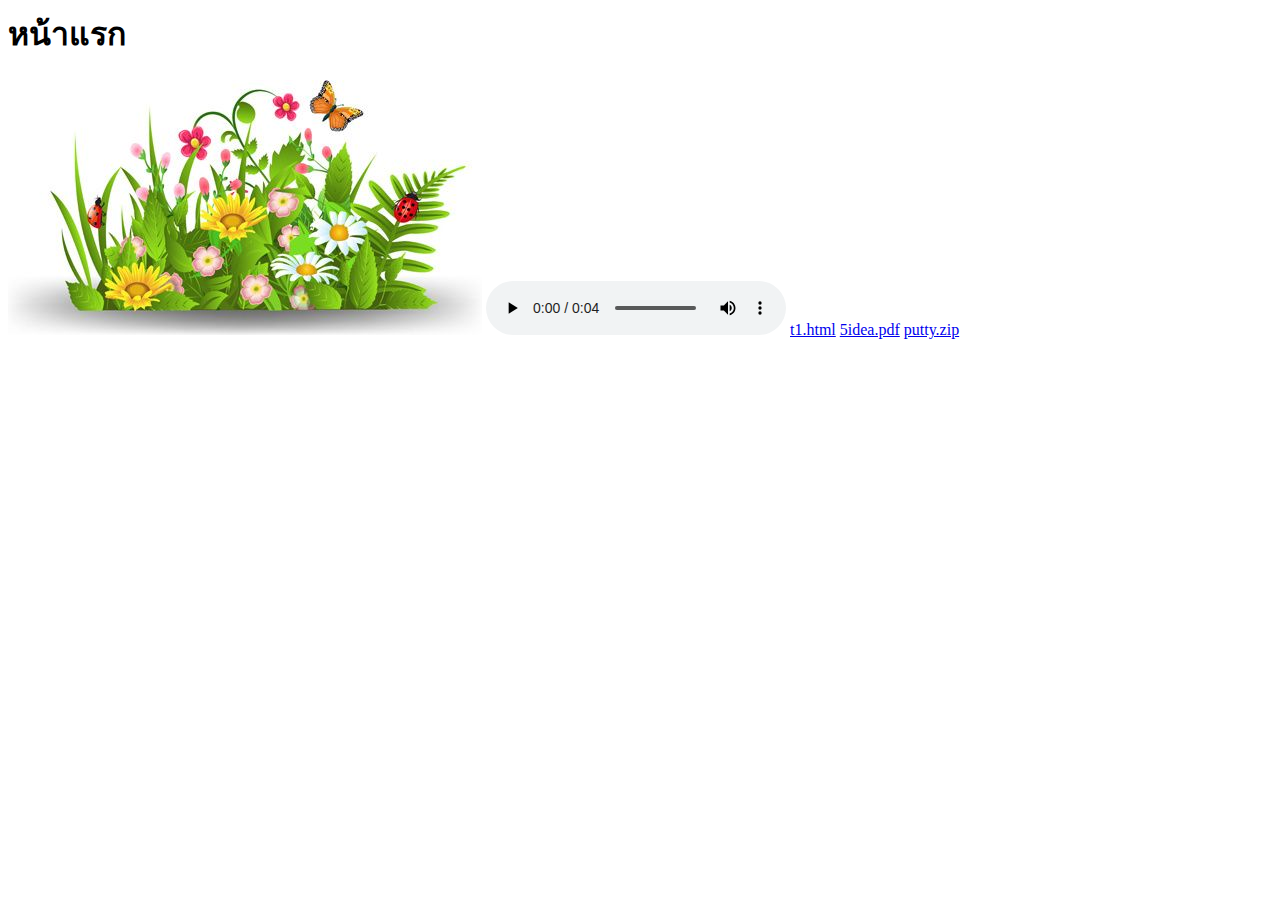
<file: week1-lab/weblab/lab1no5/web2/index.html>
<html>
  <head>
    <title>Homepage</title>
  </head>
  <body>
    <h1>หน้าแรก</h1>
    <!-- 1.	แสดงภาพ garden.jpg -->
    <img src="./media/images/garden.jpg" alt="" />
    <!-- 2.	เล่นเสียงเพลงจากไฟล์ goes-without-saying.mp3 -->
    <audio src="./media/audio/goes-without-saying.mp3" controls>
      goes-without-saying.mp3
    </audio>
    <!-- 3.	สร้าง Link ไปยังหน้า t1.html *** -->
    <a href="./content/topic/t1.html">t1.html</a>
    <!-- 4.	สร้าง Link ไปยังหน้า 5idea.pdf -->
    <a href="./document/5 idea.pdf" target="_blank" rel="noopener noreferrer"
      >5idea.pdf</a
    >
    <!-- 5.	สร้าง Link ให้ผู้ใช้ download ไฟล์ putty.zip -->
    <a href="./download/putty.zip" download="">putty.zip</a>
  </body>
</html>
</file>
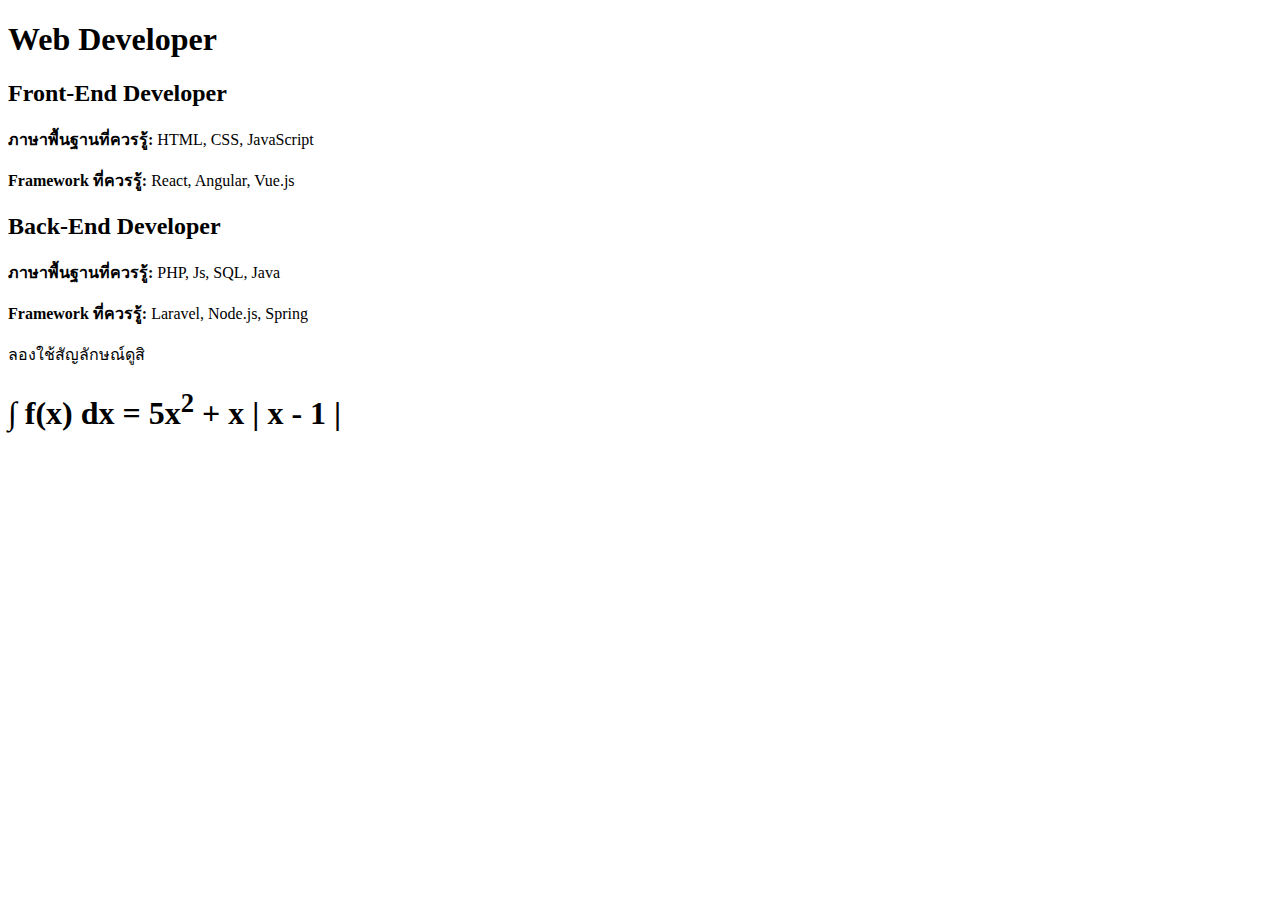
<file: week1-lab/Lab1no1.html>
<!DOCTYPE html>
<html lang="en">
  <head>
    <meta charset="UTF-8" />
    <meta name="viewport" content="width=device-width, initial-scale=1.0" />
    <title>Nattawut Chongcasee</title>
  </head>
  <body>
    <h1>Web Developer</h1>

    <h2>Front-End Developer</h2>
    <p >
      <b>ภาษาพื้นฐานที่ควรรู้:</b>
      HTML, CSS, JavaScript</span>
    </p>
    <p >
      <b>Framework ที่ควรรู้:</b>
      React, Angular, Vue.js
    </p>

    <h2>Back-End Developer</h2>
    <p>
      <b>ภาษาพื้นฐานที่ควรรู้:</b>
      PHP, Js, SQL, Java
    </p>
    <p >
      <b>Framework ที่ควรรู้:</b>
      Laravel, Node.js, Spring
    </p>

    <p>ลองใช้สัญลักษณ์ดูสิ</p>
    <h1>
      &int;<span style="font-style: italic"></span>
        f(x) dx = 5x<sup>2</sup> + x &#124; x - 1 &#124;</span
      >
    </h1>
  </body>
</html>
</file>
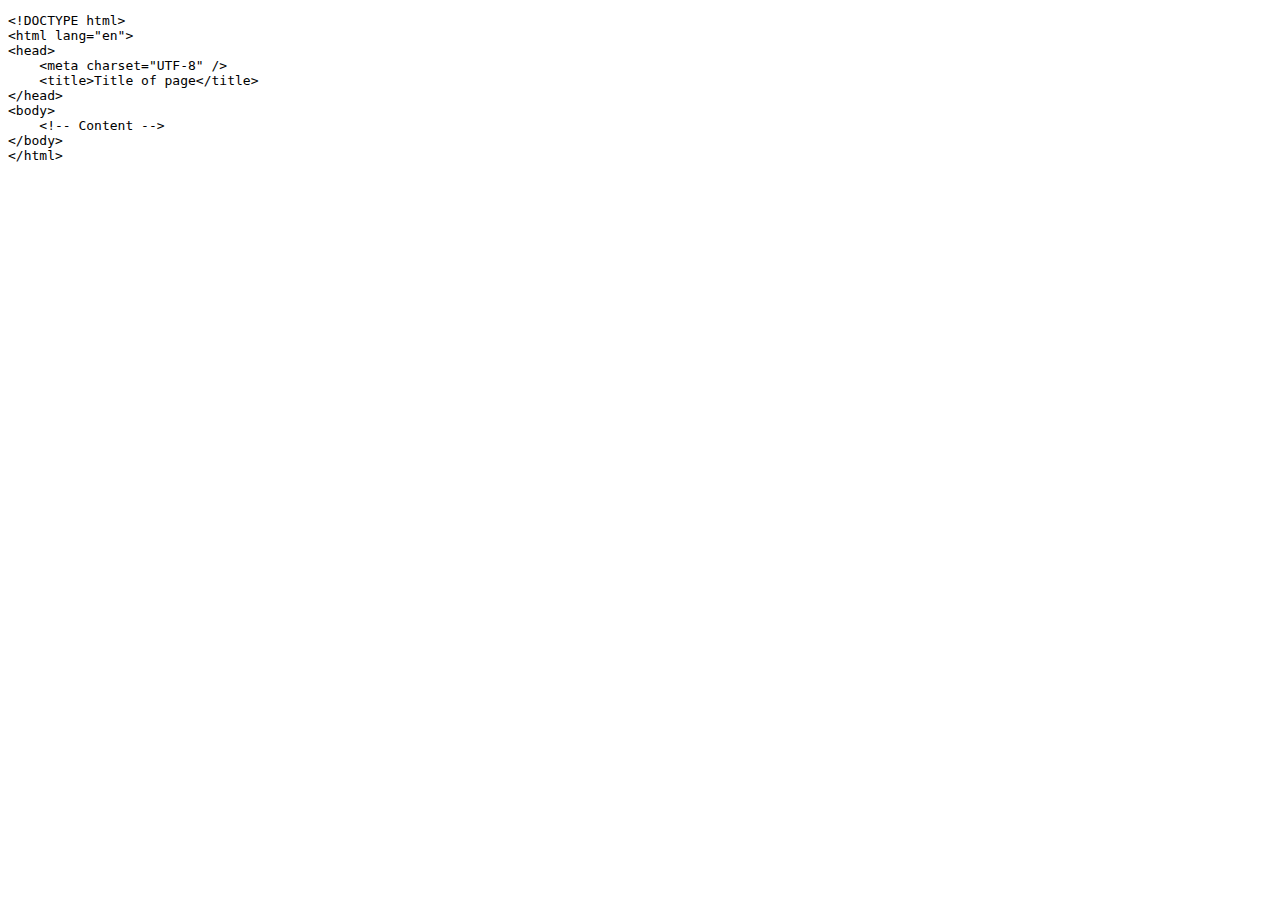
<file: week1-lab/Lab1no2.html>
<!DOCTYPE html>
<html lang="en">
  <head>
    <meta charset="UTF-8" />
    <meta name="viewport" content="width=device-width, initial-scale=1.0" />
    <title>Document</title>
  </head>
  <body>
    <pre>
&lt;!DOCTYPE html&gt;
&lt;html lang="en"&gt;
&lt;head&gt
    &lt;meta charset="UTF-8" /&gt;
    &lt;title&gt;Title of page&lt;/title&gt;
&lt;/head&gt;
&lt;body&gt;
    &lt;!-- Content --&gt;
&lt;/body&gt;
&lt;/html&gt;
    </pre>
  </body>
</html>
</file>
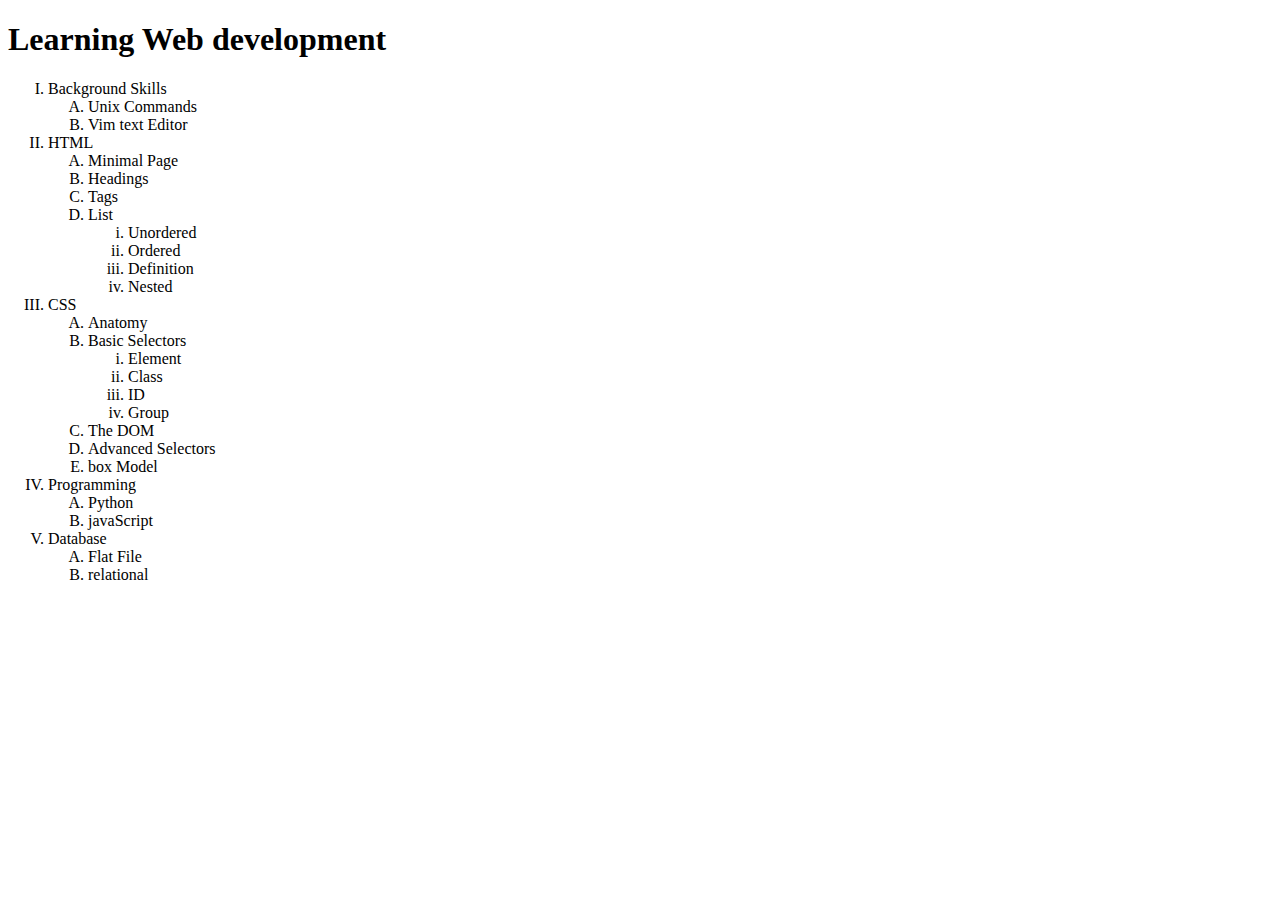
<file: week1-lab/Lab1no3.html>
<!DOCTYPE html>
<html lang="en">
  <head>
    <meta charset="UTF-8" />
    <meta name="viewport" content="width=device-width, initial-scale=1.0" />
    <title>Learning Web development</title>
  </head>
  <body>
    <main>
      <h1>Learning Web development</h1>
      <ol type="I">
        <li>
          Background Skills
          <ol type="A">
            <li>Unix Commands</li>
            <li>Vim text Editor</li>
          </ol>
        </li>
        <li>
          HTML
          <ol type="A">
            <li>Minimal Page</li>
            <li>Headings</li>
            <li>Tags</li>
            <li>
              List
              <ol type="i">
                <li>Unordered</li>
                <li>Ordered</li>
                <li>Definition</li>
                <li>Nested</li>
              </ol>
            </li>
          </ol>
        </li>
        <li>
          CSS
          <ol type="A">
            <li>Anatomy</li>
            <li>
              Basic Selectors
              <ol type="i">
                <li>Element</li>
                <li>Class</li>
                <li>ID</li>
                <li>Group</li>
              </ol>
            </li>
            <li>The DOM</li>
            <li>Advanced Selectors</li>
            <li>box Model</li>
          </ol>
        </li>
        <li>
          Programming
          <ol type="A">
            <li>Python</li>
            <li>javaScript</li>
          </ol>
        </li>
        <li>
          Database
          <ol type="A">
            <li>Flat File</li>
            <li>relational</li>
          </ol>
        </li>
      </ol>
    </main>
  </body>
</html>
</file>
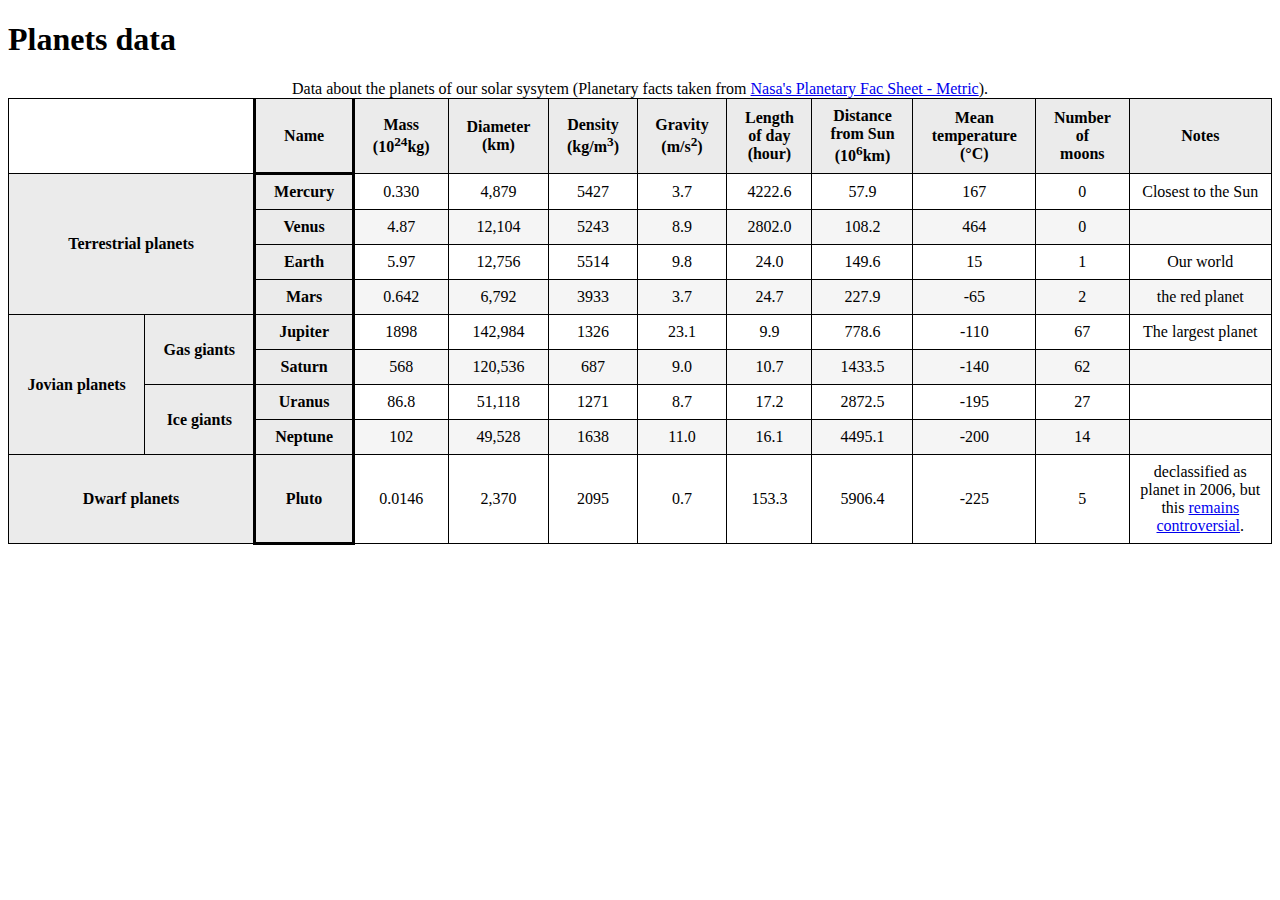
<file: week1-lab/Lab1no4.html>
<!DOCTYPE html>
<html lang="en">
  <head>
    <meta charset="UTF-8" />
    <meta name="viewport" content="width=device-width, initial-scale=1.0" />
    <title>Document</title>
    <style>
        table {
            border-collapse: collapse;
            width: 100%;
        }
        th,td {
            border: 1px solid;
            text-align: center;
            padding: 8px;
        }
        tr:nth-child(even) {
          background-color: #f5f5f5;
        }

        tbody>tr:first-child>:nth-last-child(10){
          border-top: 3px solid #000;
        }

       tbody>tr:last-child>td:nth-last-child(10){
         border-bottom: 3px solid #000;
       }

       th:nth-last-child(10), td:nth-last-child(10) {
         border-inline: 3px solid #000;
       }

       th:not(:first-child), td:nth-last-child(n+10){
        font-weight: bold;
        padding-left: 1rem;
        padding-right: 1rem;
        background-color: #ebebeb;
       }
    </style>
  </head>
  <body>
    <h1>Planets data</h1>
    <table >
      <caption>
        Data about the planets of our solar sysytem (Planetary facts taken from
        <a href="https://nssdc.gsfc.nasa.gov/planetary/factsheet/"
          >Nasa's Planetary Fac Sheet - Metric</a
        >).
      </caption>
      <thead>
        <tr>
            <th colspan="2" ></th>
            <th>Name</th>
            <th>Mass<br />(10<sup>24</sup>kg)</th>
            <th>Diameter<br />(km)</th>
            <th>Density<br />(kg/m<sup>3</sup>)</th>
            <th>Gravity<br />(m/s<sup>2</sup>)</th>
            <th>Length<br />of day<br />(hour)</th>
            <th>Distance<br />from Sun<br />(10<sup>6</sup>km)</th>
            <th>Mean<br />temperature<br />(&#176C)</th>
            <th>Number<br>of<br>moons</th>
            <th>Notes</th>
          </tr>
      </thead>
      <tbody>
         <!-- Terrestrial planets -->
        <tr>
            <td colspan="2" rowspan="4">Terrestrial planets</td>
            <td>Mercury</td>
            <td >0.330</td>
            <td >4,879</td>
            <td >5427</td>
            <td >3.7</td>
            <td >4222.6</td>
            <td >57.9</td>
            <td >167</td>
            <td >0</td>
            <td >Closest to the Sun</td>
        </tr>
        <tr>
            <td>Venus</td>
            <td >4.87</td>
            <td >12,104</td>
            <td >5243</td>
            <td >8.9</td>
            <td >2802.0</td>
            <td >108.2</td>
            <td >464</td>
            <td >0</td>
            <td ></td>
        </tr>
        <tr>
            <td>Earth</td>
            <td >5.97</td>
            <td >12,756</td>
            <td >5514</td>
            <td >9.8</td>
            <td >24.0</td>
            <td >149.6</td>
            <td >15</td>
            <td >1</td>
            <td >Our world</td>
        </tr>
        <tr>
            <td>Mars</td>
            <td >0.642</td>
            <td >6,792</td>
            <td >3933</td>
            <td >3.7</td>
            <td >24.7</td>
            <td >227.9</td>
            <td >-65</td>
            <td >2</td>
            <td >the red planet</td>
        </tr>

        <!-- Jovian planets -->
        <tr>
            <td rowspan="4">Jovian planets</td>
            <td rowspan="2">Gas giants</td>
            <td>Jupiter</td>
            <td >1898</td>
            <td >142,984</td>
            <td >1326</td>
            <td >23.1</td>
            <td >9.9</td>
            <td >778.6</td>
            <td >-110</td>
            <td >67</td>
            <td >The largest planet</td>
        </tr>
        <tr >
            <td>Saturn</td>
            <td >568</td>
            <td >120,536</td>
            <td >687</td>
            <td >9.0</td>
            <td >10.7</td>
            <td >1433.5</td>
            <td >-140</td>
            <td >62</td>
            <td ></td>
        </tr>
        <tr >
            <td rowspan="2">Ice giants</td>
            <td>Uranus</td>
            <td >86.8</td>
            <td >51,118</td>
            <td >1271</td>
            <td >8.7</td>
            <td >17.2</td>
            <td >2872.5</td>
            <td >-195</td>
            <td >27</td>
            <td ></td>
        </tr>
        <tr>
            <td>Neptune</td>
            <td >102</td>
            <td >49,528</td>
            <td >1638</td>
            <td >11.0</td>
            <td >16.1</td>
            <td >4495.1</td>
            <td >-200</td>
            <td >14</td>
            <td ></td>
        </tr>

        <!-- Dwarf planets -->
        <tr>
            <td  colspan="2">Dwarf planets</td>
            <td >Pluto</td>
            <td >0.0146</td>
            <td >2,370</td>
            <td >2095</td>
            <td >0.7</td>
            <td >153.3</td>
            <td >5906.4</td>
            <td >-225</td>
            <td >5</td>
            <td >declassified as<br> planet in 2006, but<br> this <a href="https://www.usatoday.com/story/tech/2014/10/02/pluto-planet-solar-sysytem/1578959/">remains<br>controversial</a>.</td>
        </tr>
      </tbody>
    </table>
  </body>
</html>
</file>
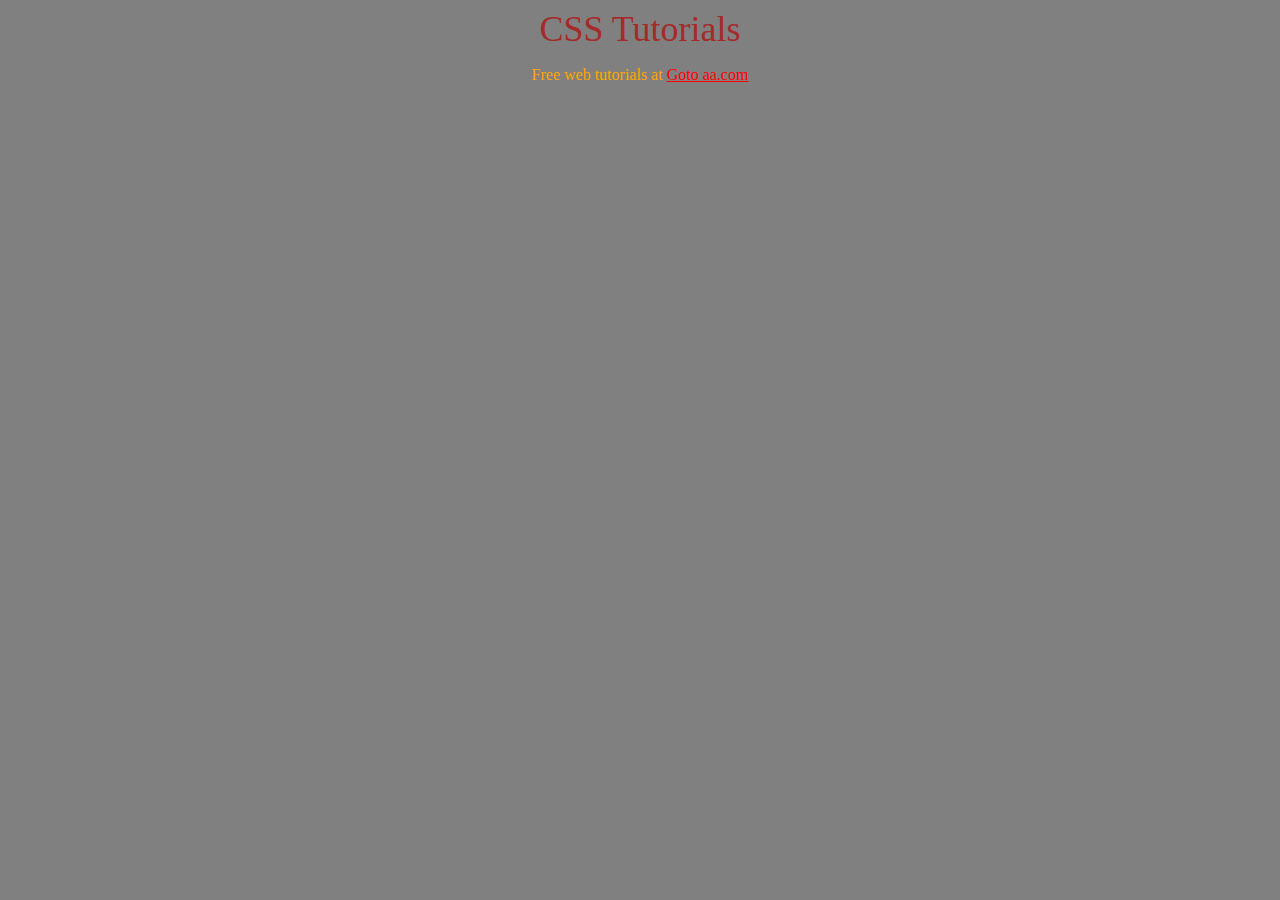
<file: week2-lab/lab2css/lab2-1.html>
<!DOCTYPE html>
<html>
  <head>
    <meta charset="UTF-8" />
    <style>
      body {
        background-color: gray;
      }

      div {
        color: brown;
        font-size: 36px;
        text-align: center;
      }

      p {
        color: orange;
        text-align: center;
      }

      a {
        color: red;
      }
    </style>
  </head>
  <body>
    <div>CSS Tutorials</div>
    <p>
      Free web tutorials at
      <a href="http://www.aa.com">Goto aa.com</a>
    </p>
  </body>
</html>
</file>
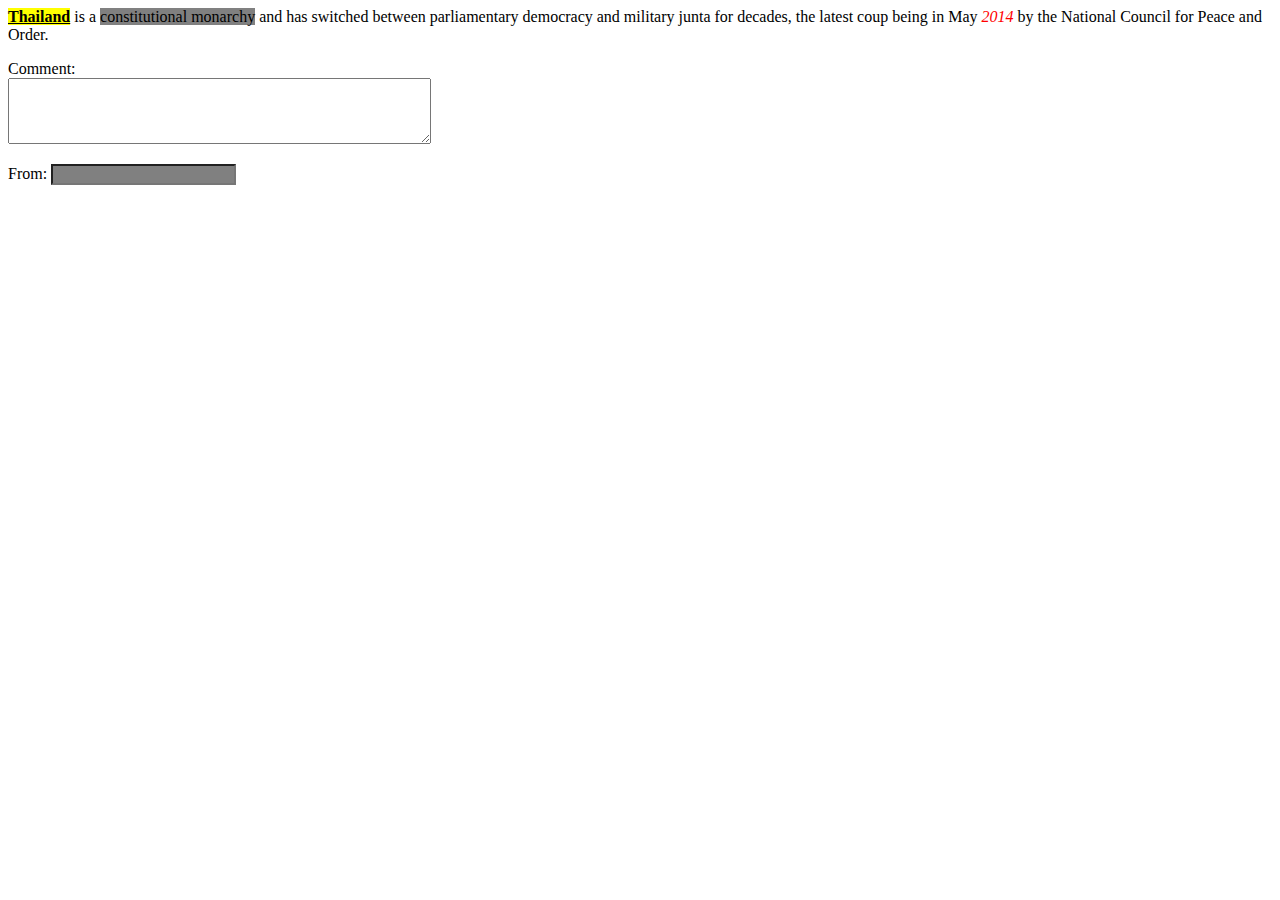
<file: week2-lab/lab2css/lab2-2.html>
<!DOCTYPE html>
<html>
<head>
    <meta charset="UTF-8">
    <link rel="stylesheet" href="./style/lab2-2.css">
</head>
<body>
<b class="yellow-bg">Thailand</b> is a <span class="gray-bg">constitutional monarchy</span> and has switched between parliamentary democracy and military junta for decades, the latest coup being in May <span id="year">2014</span> by the National Council for Peace and Order.
    <p>
        Comment:<br>
        <textarea id="box" cols="50" rows="4"></textarea>
        <p>From: <input type="text" class="gray-bg"></p>
    </p>
</body>
</html>
</file>
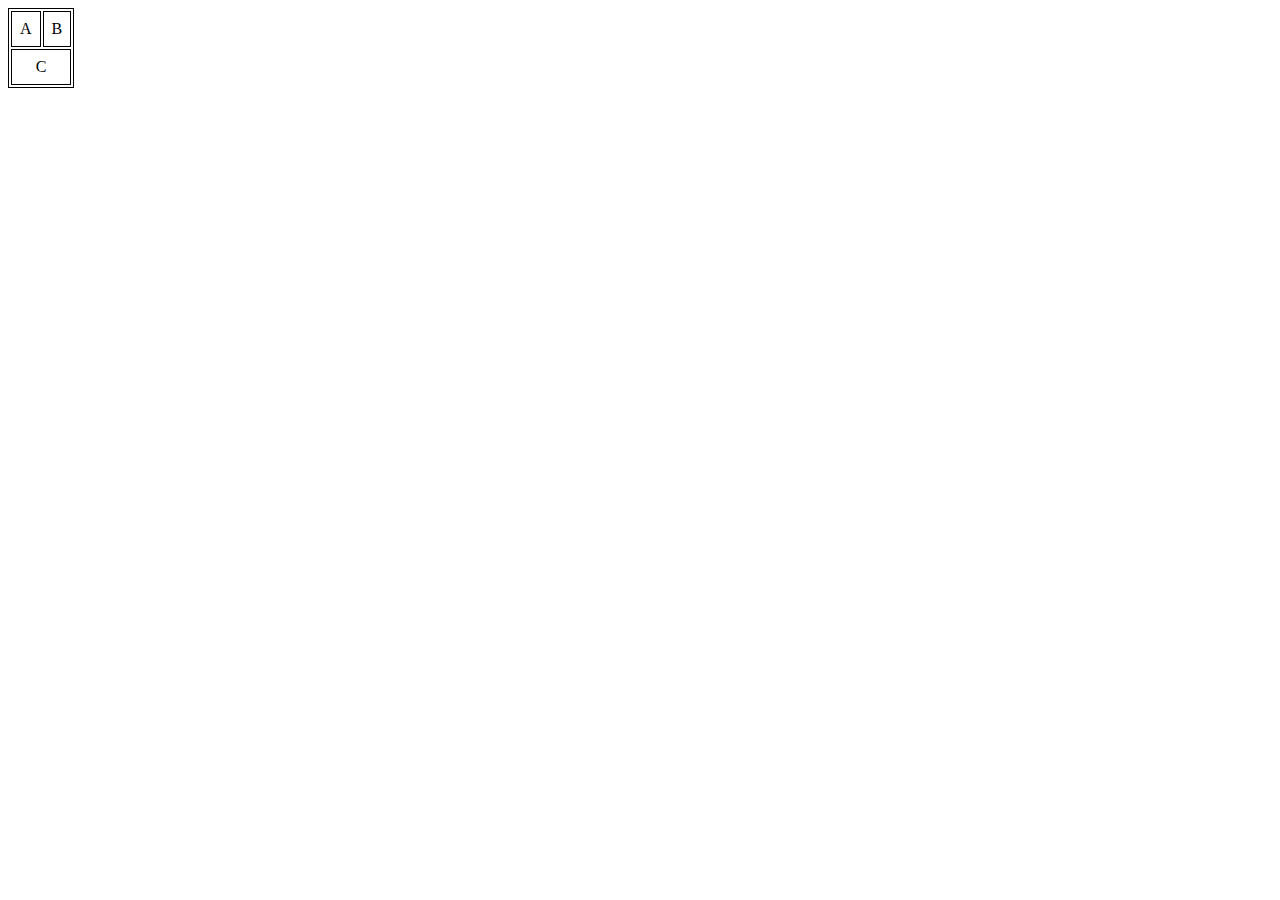
<file: week2-lab/lab2css/lab2-3.html>
<!DOCTYPE html>
<html lang="en">
  <head>
    <meta charset="UTF-8" />
    <meta name="viewport" content="width=device-width, initial-scale=1.0" />
    <link rel="stylesheet" href="./style/lab2-3.css" />
    <title>Document</title>
  </head>
  <body>
    <table>
      <tbody>
        <tr>
          <td>A</td>
          <td>B</td>
        </tr>
        <tr>
          <td colspan="2">C</td>
        </tr>
      </tbody>
    </table>
  </body>
</html>
</file>
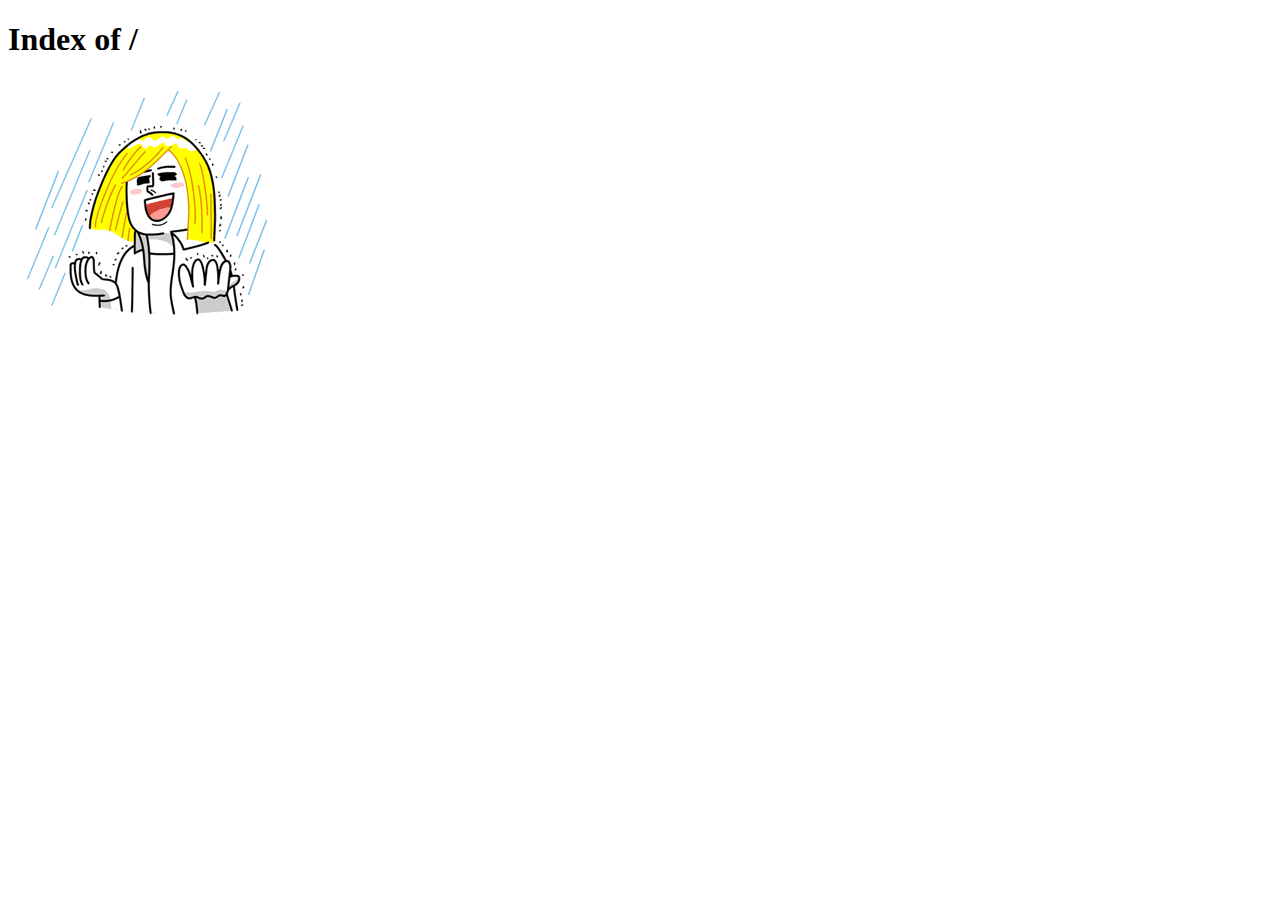
<file: week1-lab/weblab/lab1no5/web1/index4.html>
<!DOCTYPE html>
<html>
  <head>
    <meta charset="utf-8" />
    <title>Index of /</title>
  </head>
  <body>
    <h1>Index of /</h1>
    <img src="./workshop1/ZeZar/images/james.png" alt="" />
  </body>
</html>
</file>
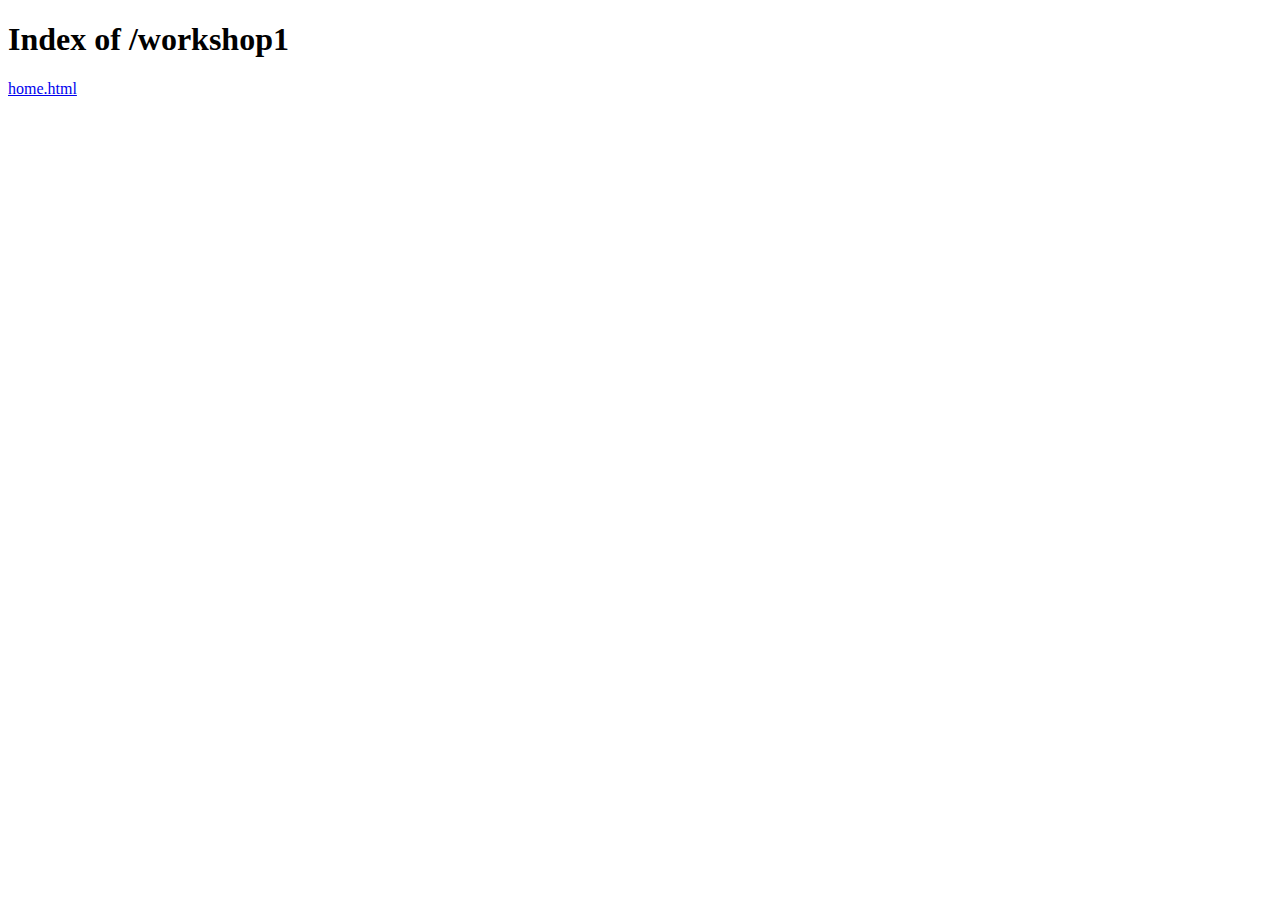
<file: week1-lab/weblab/lab1no5/web1/workshop1/index2.html>
<!DOCTYPE html>
<html>
  <head>
    <meta charset="utf-8" />
    <title>Index of /workshop1</title>
  </head>
  <body>
    <h1>Index of /workshop1</h1>
    <a href="./ZeZar/stuff/home.html">home.html</a>
  </body>
</html>
</file>
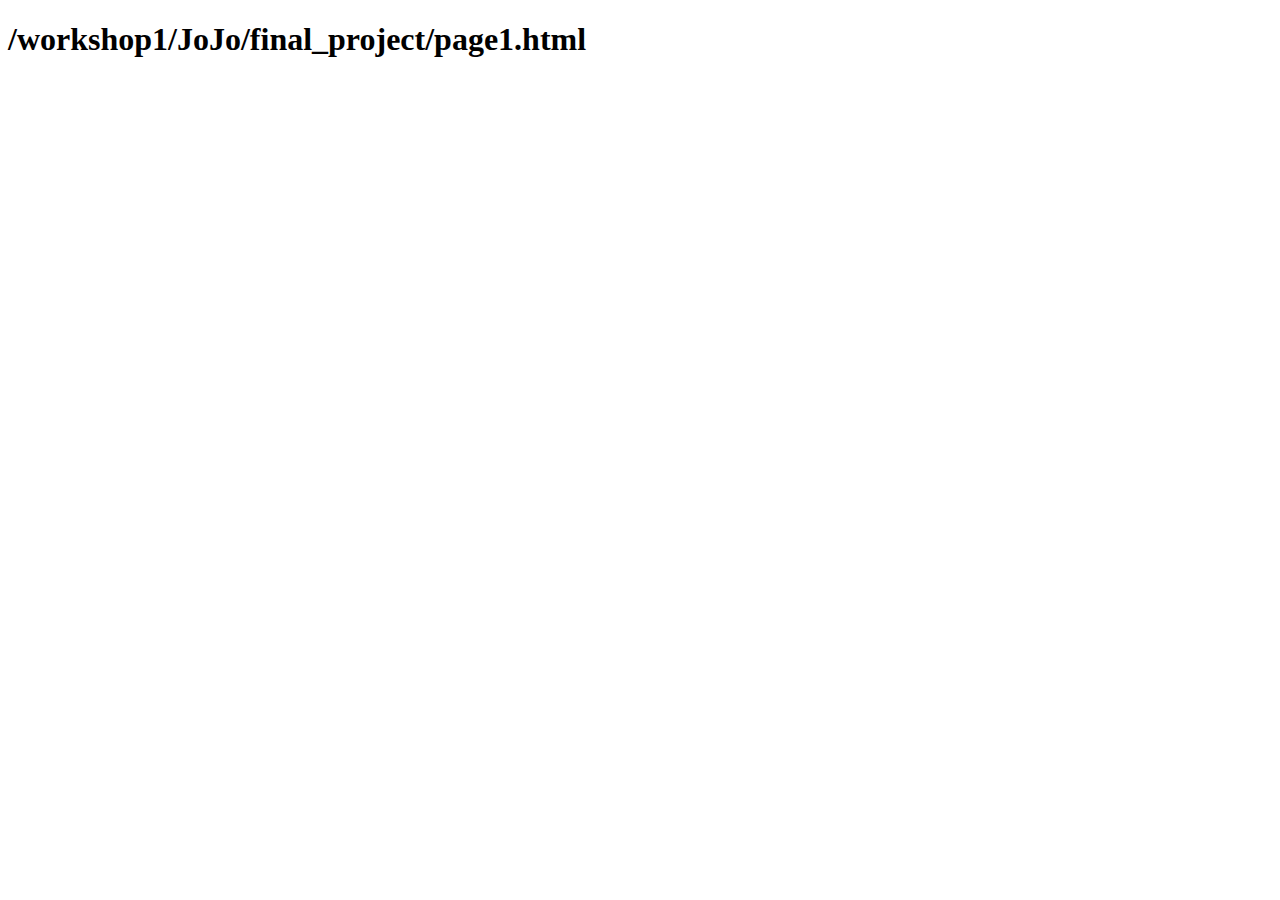
<file: week1-lab/weblab/lab1no5/web1/workshop1/JoJo/final_project/page1.html>
<!DOCTYPE html>
<html>
<head>
    <meta charset='utf-8'>
    <title>/workshop1/JoJo/final_project/page1.html</title>
</head>
<body>
    <h1>/workshop1/JoJo/final_project/page1.html</h1>
</body>
</html>
</file>
<file: week2-lab/lab2css/style/lab2-2.css>
.yellow-bg {
  background-color: yellow;
  text-decoration: underline;
}

.gray-bg {
  background-color: gray;
}

#year {
  color: red;
  font-style: italic;
}
</file>
<file: week2-lab/lab2css/style/lab2-3.css>
table {
  border: 1px solid black;
}

tr:hover {
  background-color: blueviolet;
}

td {
  border: 1px solid;
  text-align: center;
  padding: 8px;
}
</file>
